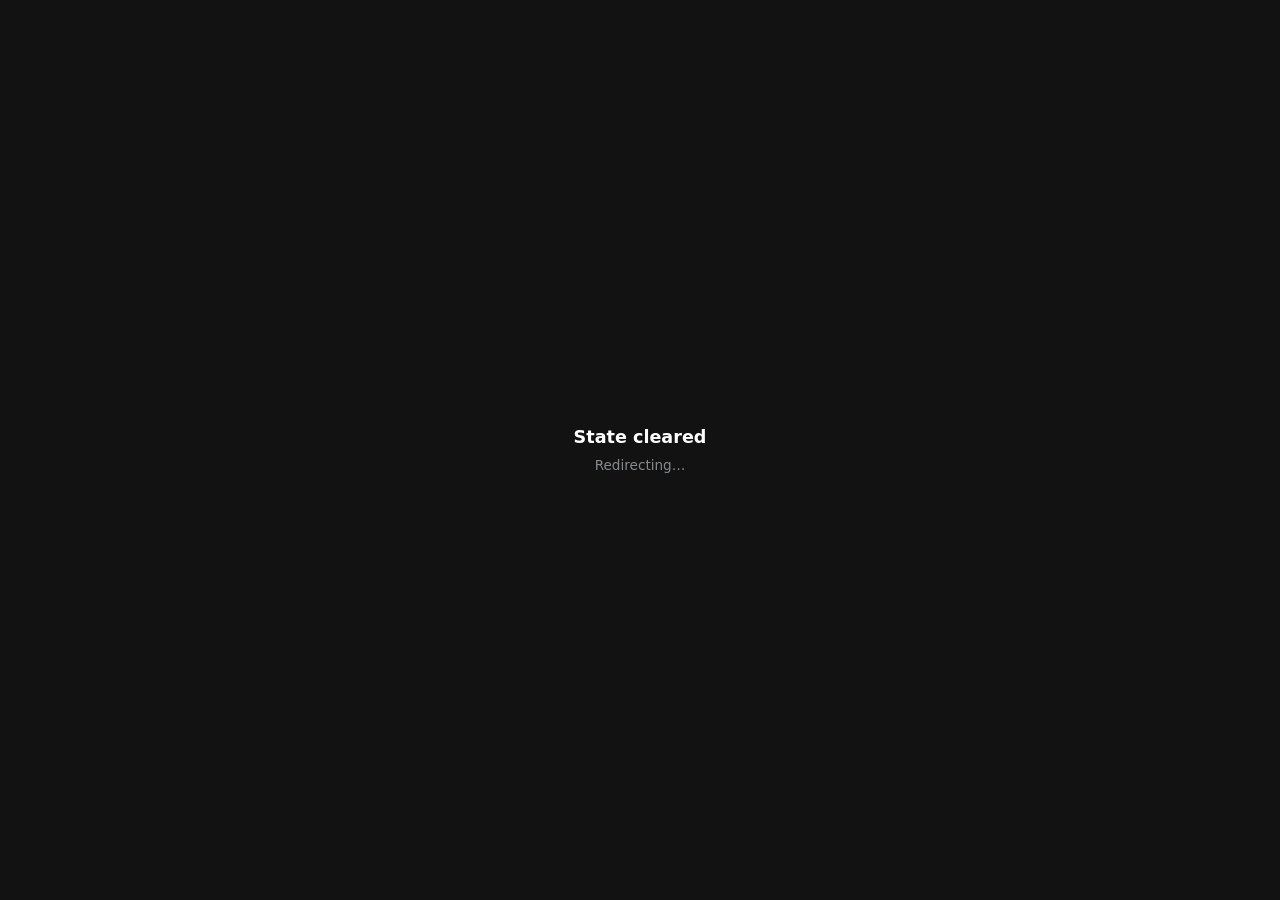
<file: reset.html>
<!DOCTYPE html>
<html lang="en">
<head>
  <meta charset="UTF-8">
  <meta name="viewport" content="width=device-width, initial-scale=1.0">
  <title>Scramblegrams — Reset</title>
  <style>
    body {
      font-family: system-ui, -apple-system, sans-serif;
      display: flex;
      flex-direction: column;
      align-items: center;
      justify-content: center;
      height: 100vh;
      margin: 0;
      background: #121213;
      color: #fff;
      gap: 10px;
    }
    p    { font-size: 1.1rem; font-weight: 700; margin: 0; }
    small { color: #878a8c; font-size: .85rem; }
  </style>
</head>
<body>
  <p>State cleared</p>
  <small>Redirecting…</small>
  <script>
    localStorage.clear();
    setTimeout(() => location.replace('/'), 1000);
  </script>
</body>
</html>
</file>
